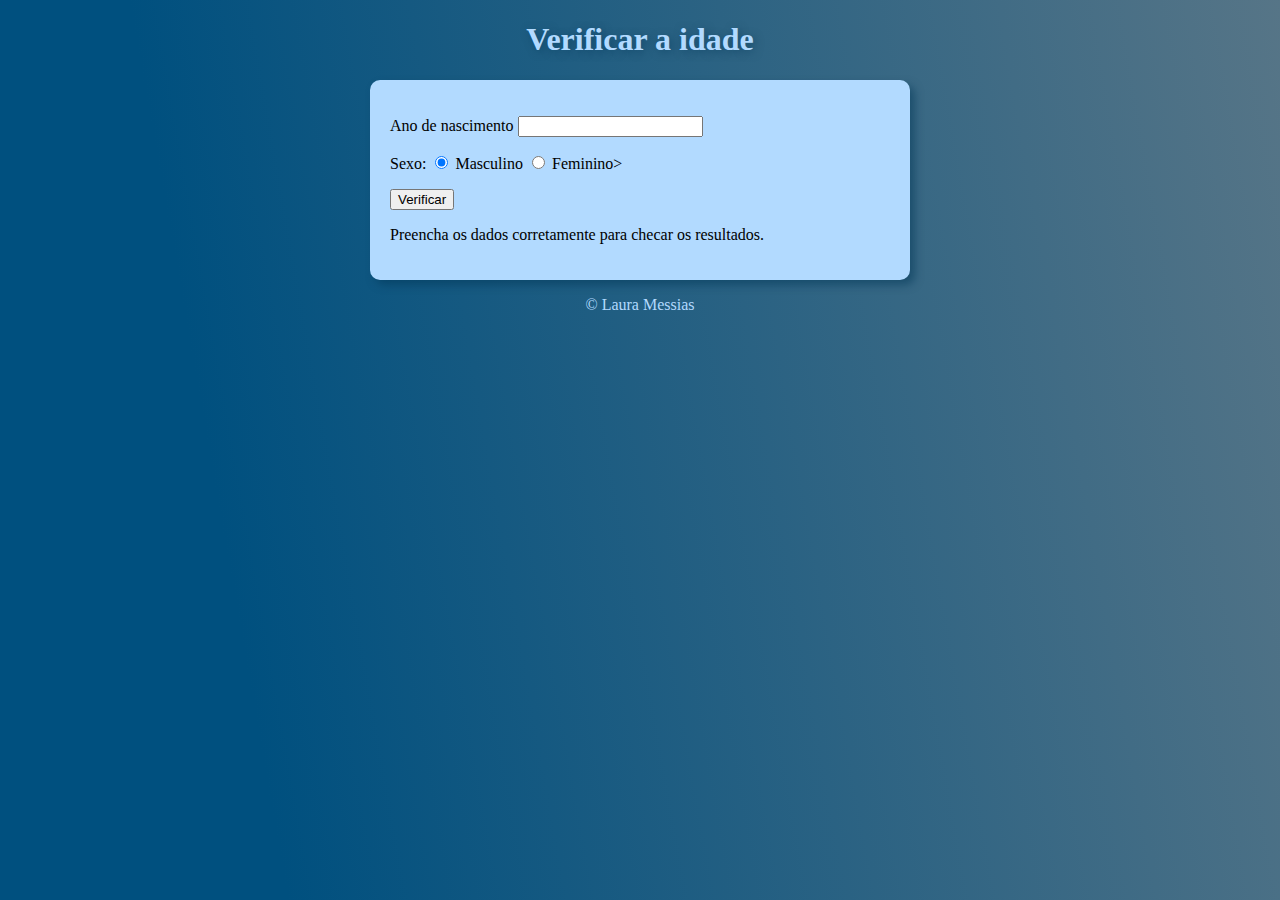
<file: ex0010/index.html>
<!DOCTYPE html>
<html lang="pt-br">
<head>
    <meta charset="UTF-8">
    <meta name="viewport" content="width=<device-width>, initial-scale=1.0">
    <link rel="stylesheet" href="style.css">
    <title>Verificador de idade</title>
</head>
<body>
    <header>
        <h1>Verificar a idade</h1>
    </header>

    <main>
        <div><p>Ano de nascimento
            <input type="number" name="txtano" id="txtano" min="0">
        </p>
        
        <p>
            Sexo:
            <input type="radio" name="radsex" id="masc" checked>
            <label for="masc">Masculino</label>
            <input type="radio" name="radsex" id="fem">
            <label for="fem">Feminino></label>
            <p>
                <input type="button" value="Verificar" onclick="verificar()">
            </p>
        </p> 
        </div> 
        
        <div id="res">
            <p>Preencha os dados corretamente para checar os resultados.</p>
        </div>
    </main>

    <footer>
        <p> &copy; Laura Messias</p>
    </footer>

    <script src="script.js"></script>
</body>
</html>
</file>
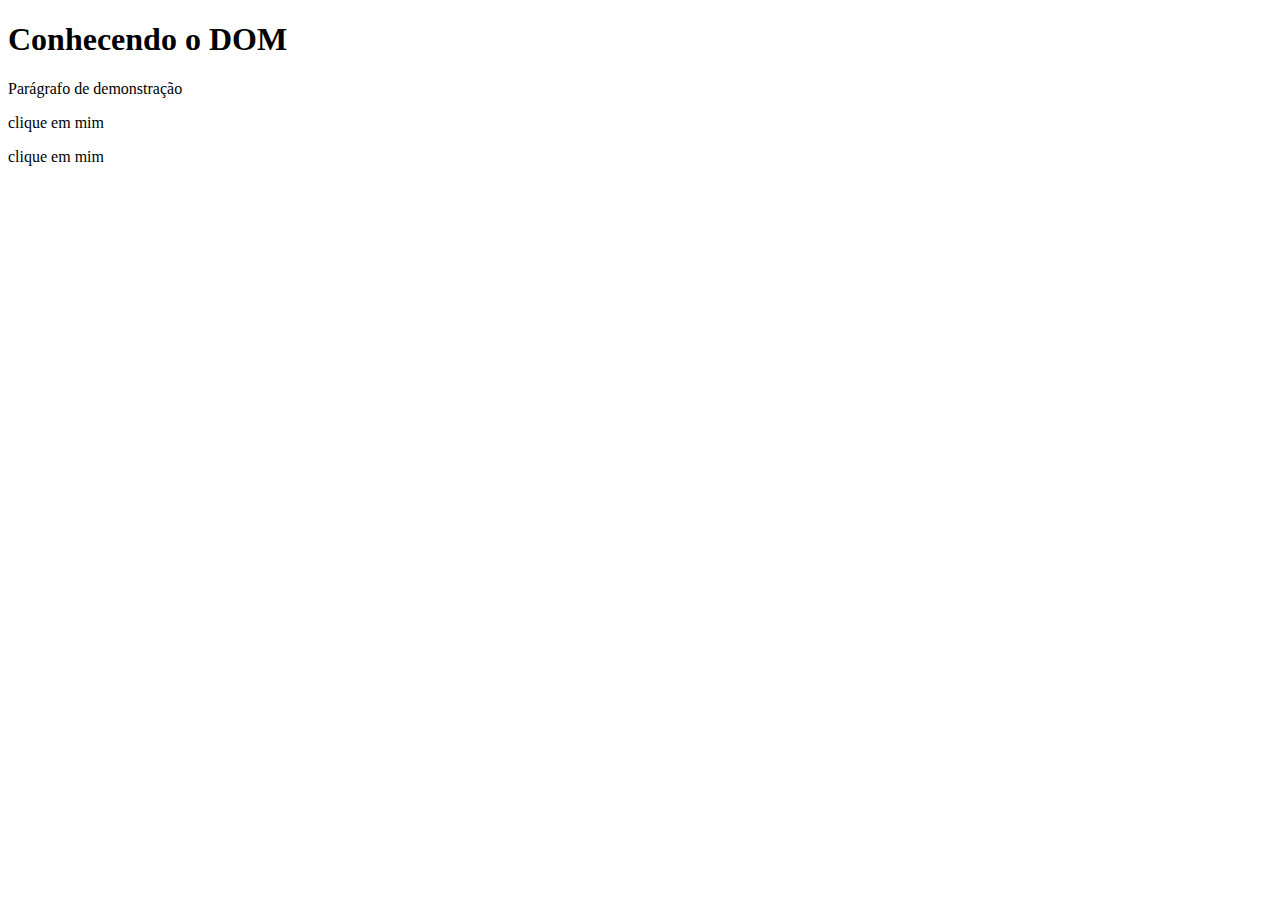
<file: ex003/index.html>
<!DOCTYPE html>
<html lang="pt-br">
<head>
    <meta charset="UTF-8">
    <meta name="viewport" content="width=device-width, initial-scale=1.0">
    <title>Conhecendo DOM</title>
</head>
<body>
    <h1>Conhecendo o DOM</h1>
    <p>Parágrafo de demonstração</p>
    <div class="msg"> <p>clique em mim</p></div>
    <script>
        var p1 = window.document.getElementsByTagName('p')[1]
        window.document.write(p1.innerText)
    </script>
</body>
</html>
</file>
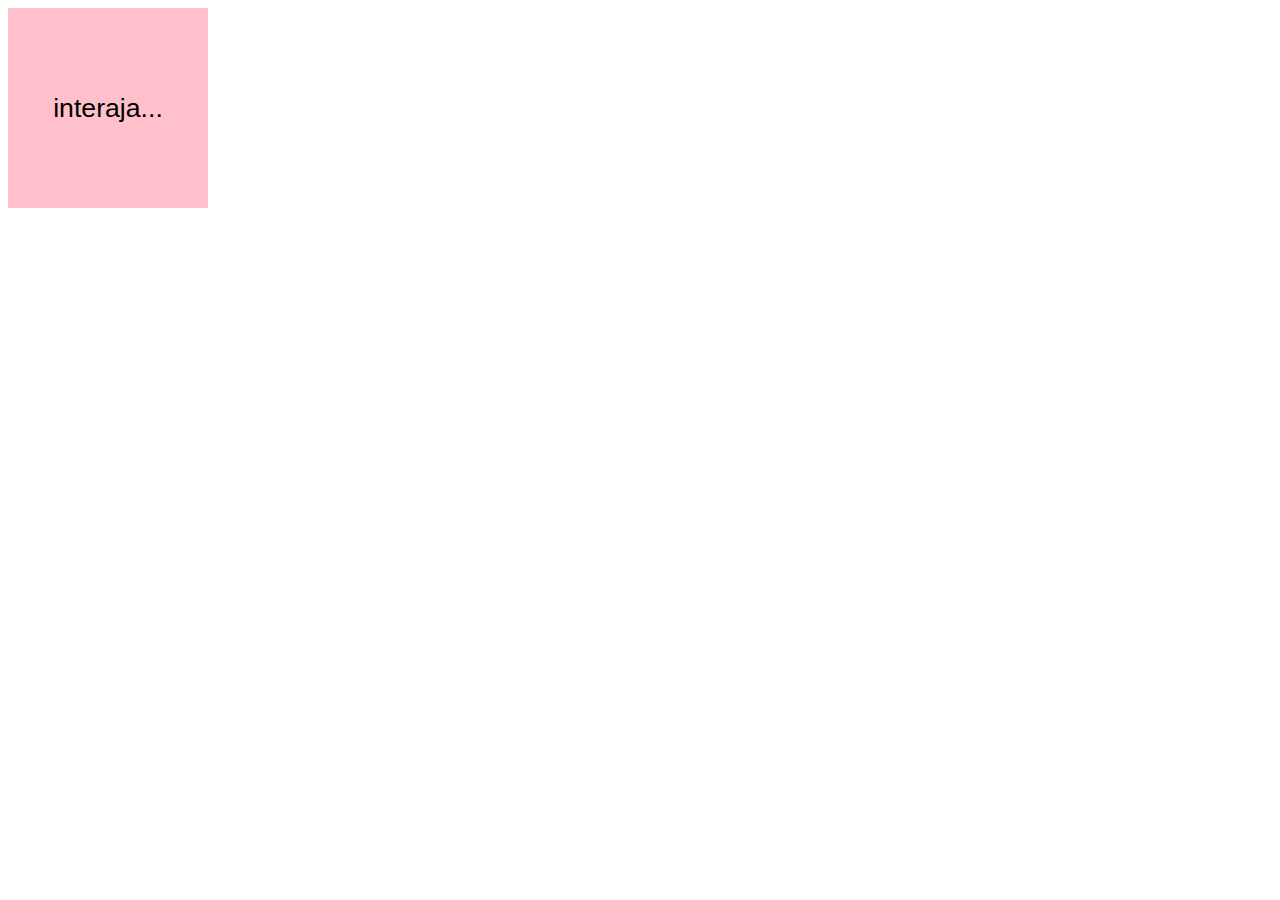
<file: ex004/index.html>
<!DOCTYPE html>
<html lang="pt-br">
<head>
    <meta charset="UTF-8">
    <meta name="viewport" content="width=device-width, initial-scale=1.0">
    <title>Eventos DOM</title>
    <style>
        div {
            background-color: pink;
            font: normal 20pt arial; 
            width: 200px;
            height: 200px;
            line-height: 200px;
            text-align: center;
        }
    </style>
</head>
<body>
    <div id="area" onclick="clicar()" onmouseenter="entrar()" onmouseout="sair()">
        interaja...
    </div>
    <script>
        var a = window.document.getElementById('area')
        a.addEventListener('click', clicar)
        a.addEventListener('mouseenter', entrar)
        a.addEventListener('mouseout', sair)
        function clicar() {
            a.innerText = 'Clicou!'
            a.stylebackground = 'red'
        }
        function entrar(){
            a.innerText = 'Entrou!'
        
        }
        function sair(){
            a.innerText = 'Saiu!'
            a.stylebackground = 'pink'
        }
    </script>
</body>
</html>
</file>
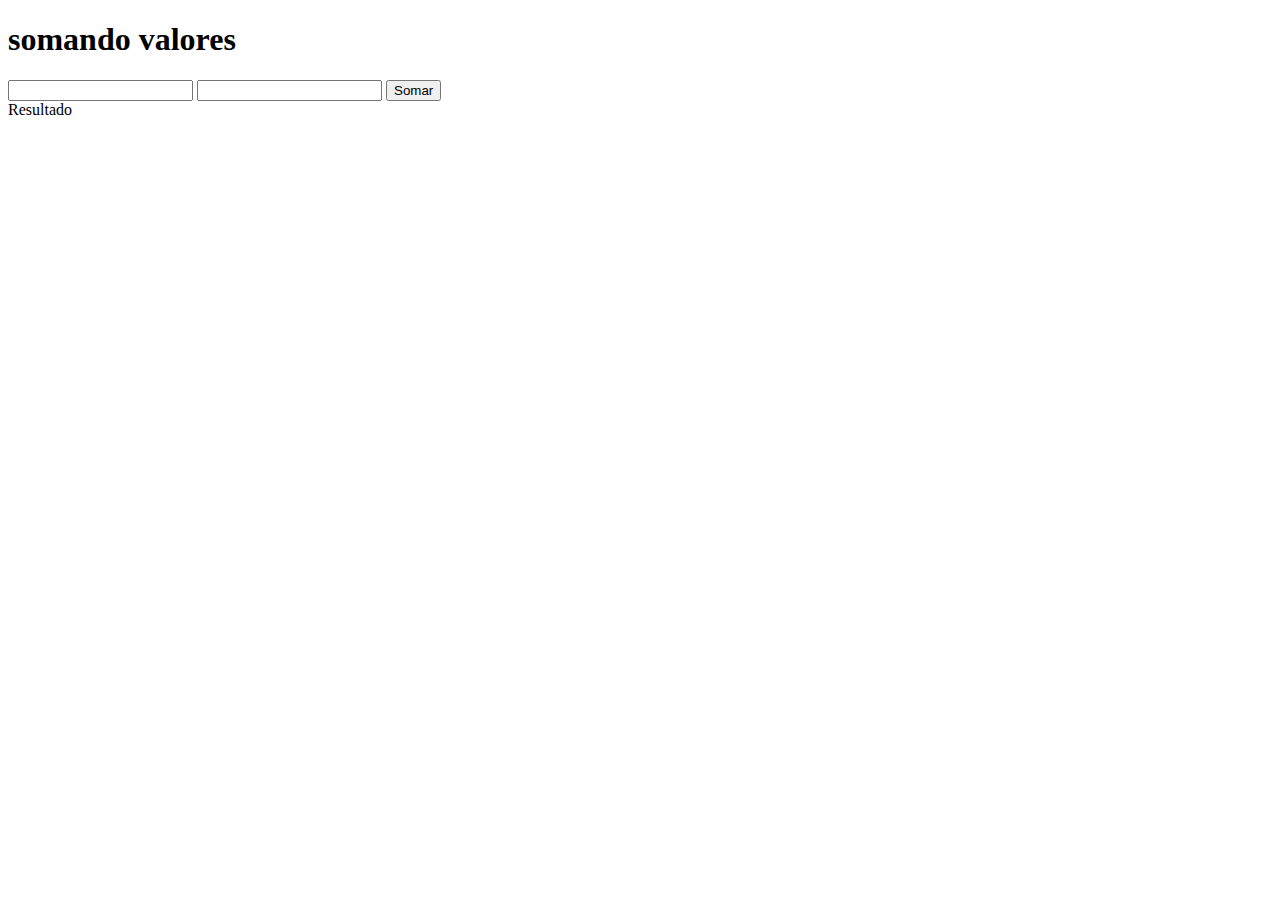
<file: ex005/index.html>
<!DOCTYPE html>
<html lang="pt-br">
<head>
    <meta charset="UTF-8">
    <meta name="viewport" content="width=device-width, initial-scale=1.0">
    <title>botões</title>
</head>
<body>
    <h1>somando valores</h1>
    <input type="number" name="txtn1" id="txtn1">
    <input type="number" name="txtn2" id="txtn2">
    <input type="button" value="Somar" onclick="somar()">
    <div id="res">Resultado</div>
    <script>
        function somar() {
            var tn1 = window.document.getElementById('txtn1')
            var tn2 = window.document.querySelector('input#txtn2')
            var res = window.document.getElementById('res')
            var n1 = Number(tn1.value)
            var n2 = Number(tn2.value)
            var soma = n1 + n2
            res.innerHTML = `A soma entre ${n1} e ${n2} é igual a <strong>${soma}</strong>`
        }
    </script>
</body>
</html>
</file>
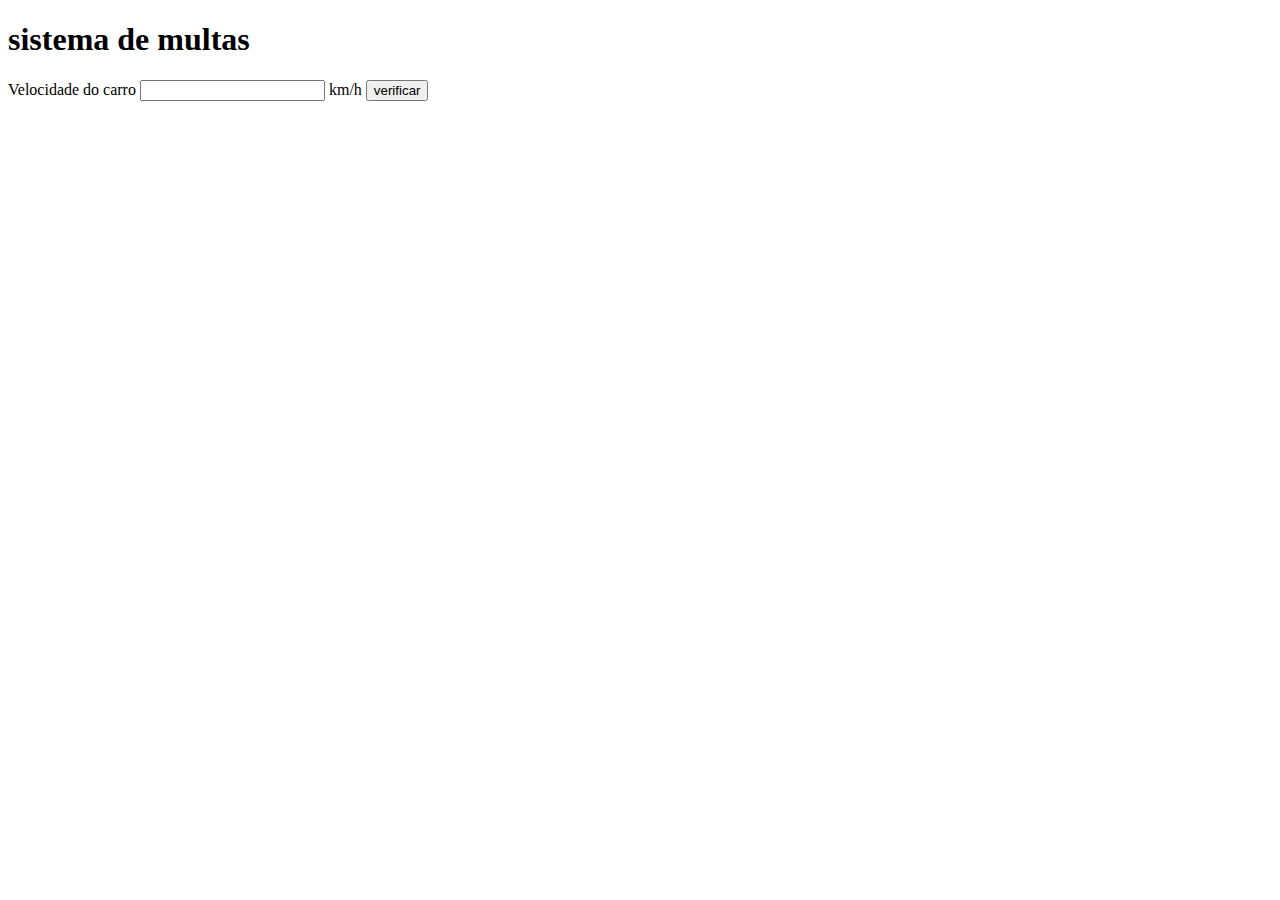
<file: ex006/index.html>
<!DOCTYPE html>
<html lang="pt-br">
<head>
    <meta charset="UTF-8">
    <meta name="viewport" content="width=device-width, initial-scale=1.0">
    <title>DETRAN</title>
</head>
<body>
    <h1>sistema de multas</h1>
    Velocidade do carro <input type="number" name="txtvel" id="txtvel"> km/h
    <input type="button" value="verificar" onclick="calcular()">
    <div id="resultado">
    
    </div>
    <script>
        var txtv = window.document.getElementById('txtvel')

        function calcular() {
            var vel = Number(txtv.value)
            var resultado = window.document.getElementById('resultado')
            resultado.innerHTML = `<p>Sua velocidade é de ${vel} km/h</p>`
            if (vel > 60) {
                resultado.innerHTML += `Você foi <strong>multado</strong>`
            }
            resultado.innerHTML += `<p>Dirija com cuidado</p>`
        }
    </script>
</body>
</html>
</file>
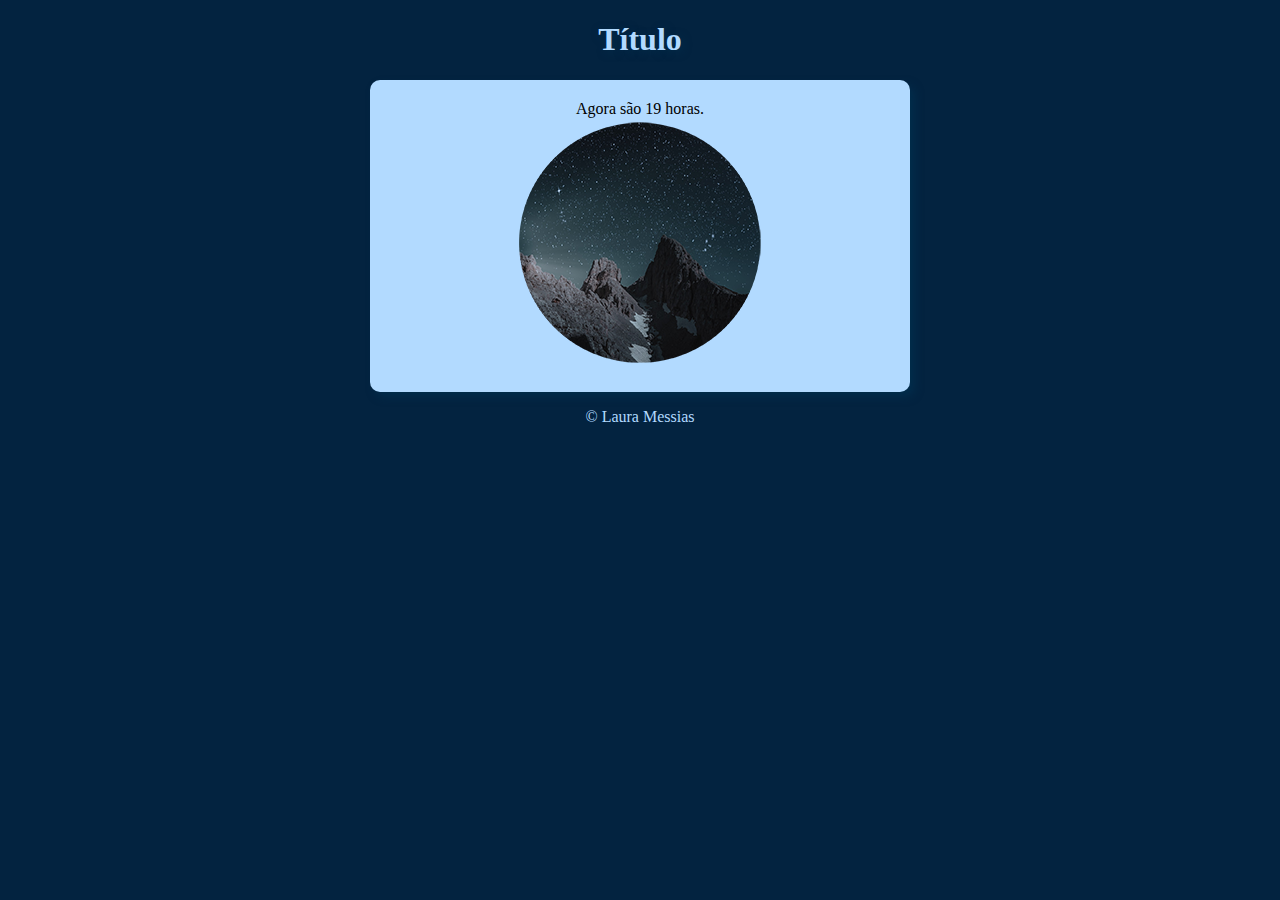
<file: ex008/index.html>
<!DOCTYPE html>
<html lang="pt-br">
<head>
    <meta charset="UTF-8">
    <meta name="viewport" content="width=<device-width>, initial-scale=1.0">
    <link rel="stylesheet" href="style.css">
    <title>X</title>
</head>
<body onload='carregar()'>
    <header>
        <h1>Título</h1>
    </header>

    <main>
        <div id="msg"><p>Aqui vai aparecer a mensagem.</p></div>

        <div id="foto"><img id="imagem" src="image/morning.png" alt="imagem do dia"></div>
    </main>

    <footer>
        <p> &copy; Laura Messias</p>
    </footer>

    <script src="script.js"></script>
</body>
</html>
</file>
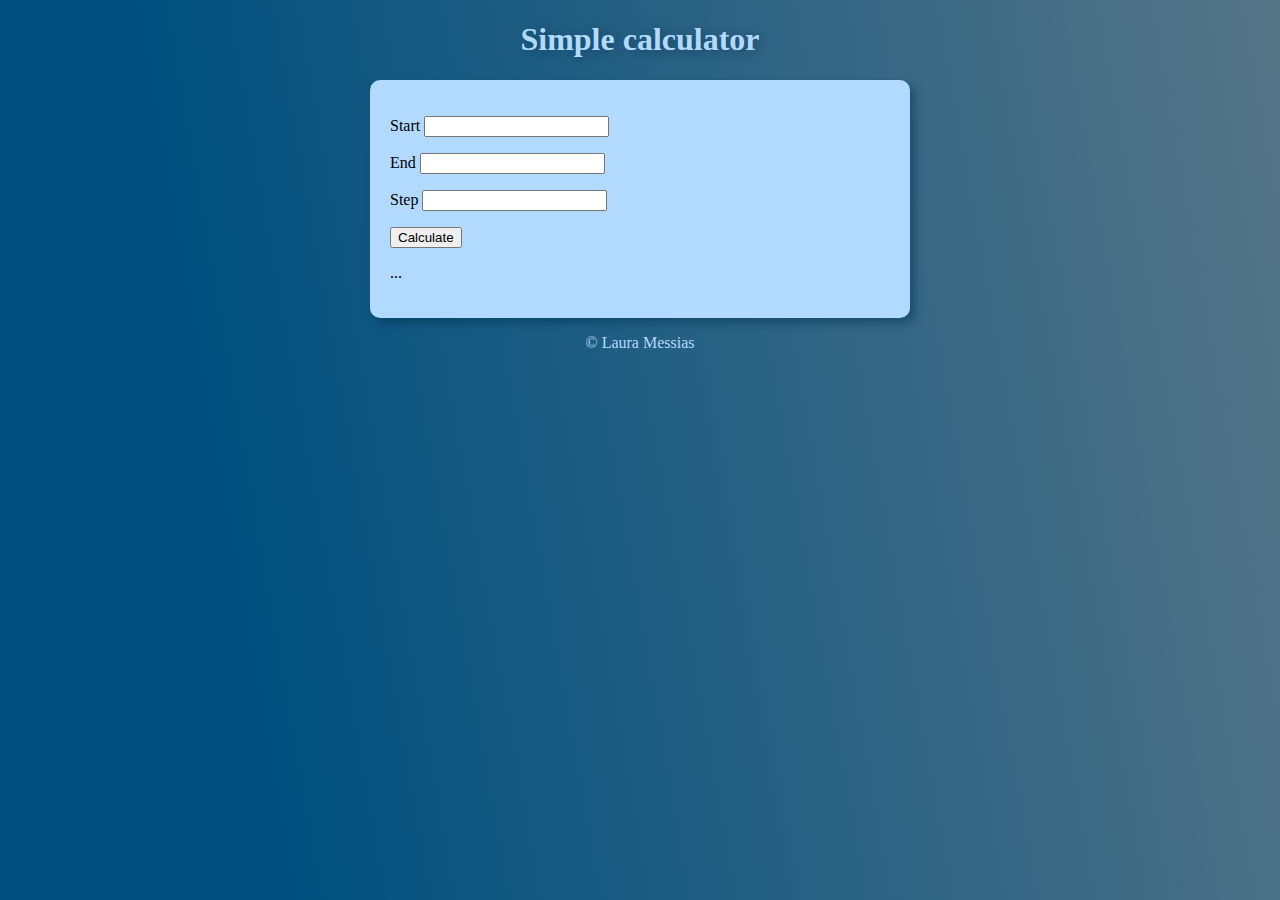
<file: ex011/index.html>
<!DOCTYPE html>
<html lang="pt-br">
<head>
    <meta charset="UTF-8">
    <meta name="viewport" content="width=<device-width>, initial-scale=1.0">
    <link rel="stylesheet" href="style.css">
    <title>Calculator</title>
</head>
<body>
    <header>
        <h1>Simple calculator</h1>
    </header>

    <main>
        <div id="data">
            <p>Start <input type="number" name="str" id="txtst"></p>
            <p>End <input type="number" name="end" id="txten"></p>
            <p>Step <input type="number" name="step" id="txtsp"></p>
            <p><input type="button" value="Calculate" onclick="calculate()"></p>
        </div>

        <div id="result">
            <p>...</p>
        </div>

    </main>

    <footer>
        <p> &copy; Laura Messias</p>
    </footer>

    <script src="script.js"></script>
</body>
</html>
</file>
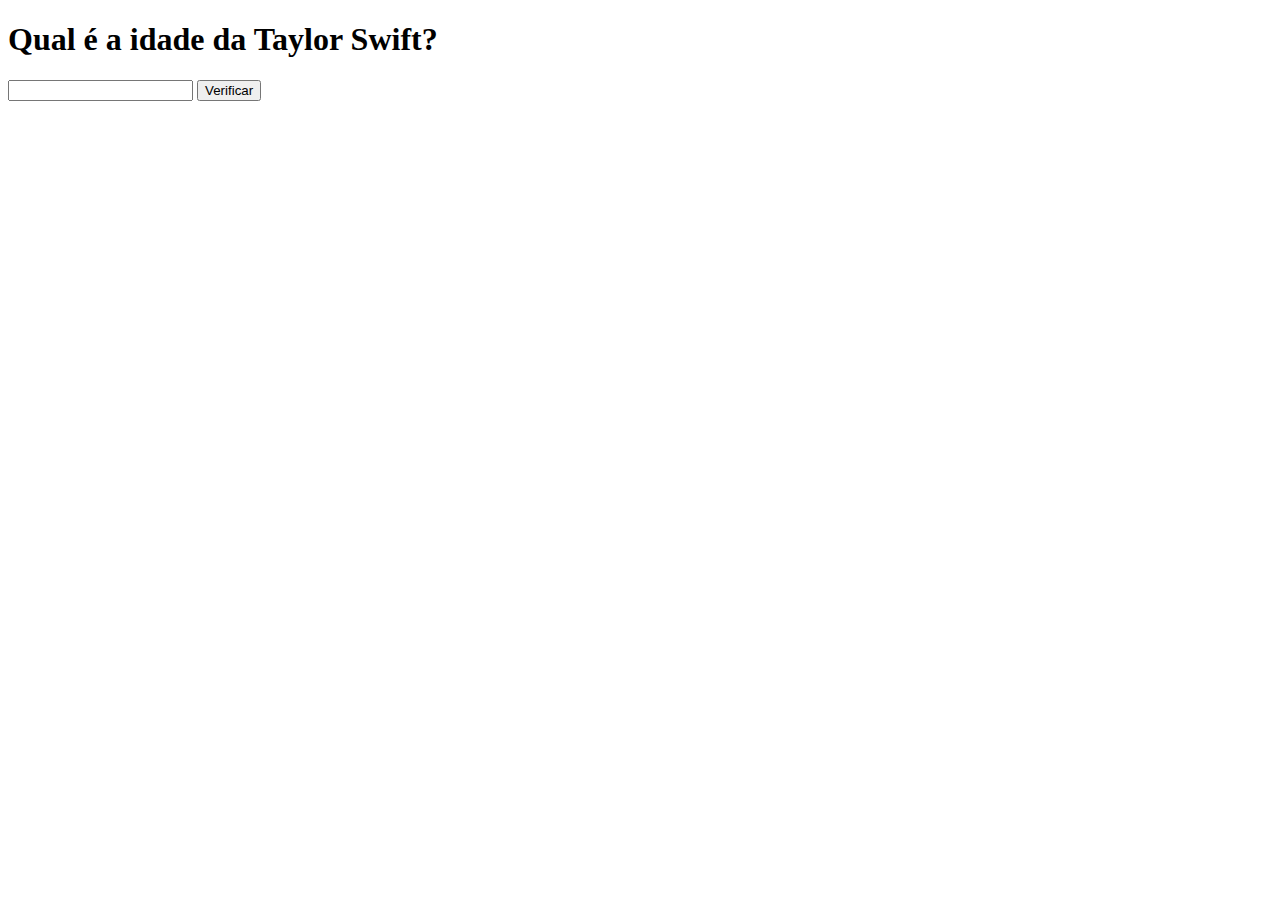
<file: ex006/tay.html>
<!DOCTYPE html>
<html lang="pt-br">
<head>
    <meta charset="UTF-8">
    <meta name="viewport" content="width=device-width, initial-scale=1.0">
    <title>Quiz da loirinha</title>
</head>
<body>
    <h1>Qual é a idade da Taylor Swift?</h1>
    <input type="number" name="txtidade" id="txtidade">
    <input type="button" value="Verificar" onclick="calcular()"
    <div id="resultado"></div>
    <script>
        var txtid = window.document.getElementById('txtidade')

        function calcular() {
            var idade = Number(txtid.value)
            var resultado = window.document.getElementById('resultado')
            resultado.innerHTML = `<p>Você disse <strong> ${idade} anos</strong></p>`
            if (idade != 33){
                resultado.innerHTML += `VOCÊ ERROU!`
            }
        }
    </script>
</body>
</html>
</file>
<file: ex0010/style.css>
@charset "UTF-8";

body {
    background-image: linear-gradient(80deg, #00507F 20%, #567587);
    background-attachment: fixed;
}

header {
    text-align: center;
    color:#B2DAFF;
    text-shadow: 2px 2px 8px #00365680;
}

main {
    background-color: #B2DAFF;
    border-radius: 10px;
    padding: 20px;
    width: 500px;
    margin: auto;
    box-shadow: 5px 5px 8px #00365680;
}

footer {
    color:#B2DAFF;
    text-align: center;
}
</file>
<file: ex008/style.css>
@charset "UTF-8";

body {
    background-image: linear-gradient(80deg, #00507F 20%, #567587);
    background-attachment: fixed;
}

header {
    text-align: center;
    color:#B2DAFF;
    text-shadow: 2px 2px 8px #00365680;
}

main {
    background-color: #B2DAFF;
    border-radius: 10px;
    padding: 20px;
    width: 500px;
    margin: auto;
    box-shadow: 5px 5px 8px #00365680;
}

div {
    text-align: center;
}

footer {
    color:#B2DAFF;
    text-align: center;
}
</file>
<file: ex011/style.css>
@charset "UTF-8";

body {
    background-image: linear-gradient(80deg, #00507F 20%, #567587);
    background-attachment: fixed;
}

header {
    text-align: center;
    color:#B2DAFF;
    text-shadow: 2px 2px 8px #00365680;
}

main {
    background-color: #B2DAFF;
    border-radius: 10px;
    padding: 20px;
    width: 500px;
    margin: auto;
    box-shadow: 5px 5px 8px #00365680;
}

footer {
    color:#B2DAFF;
    text-align: center;
}
</file>
